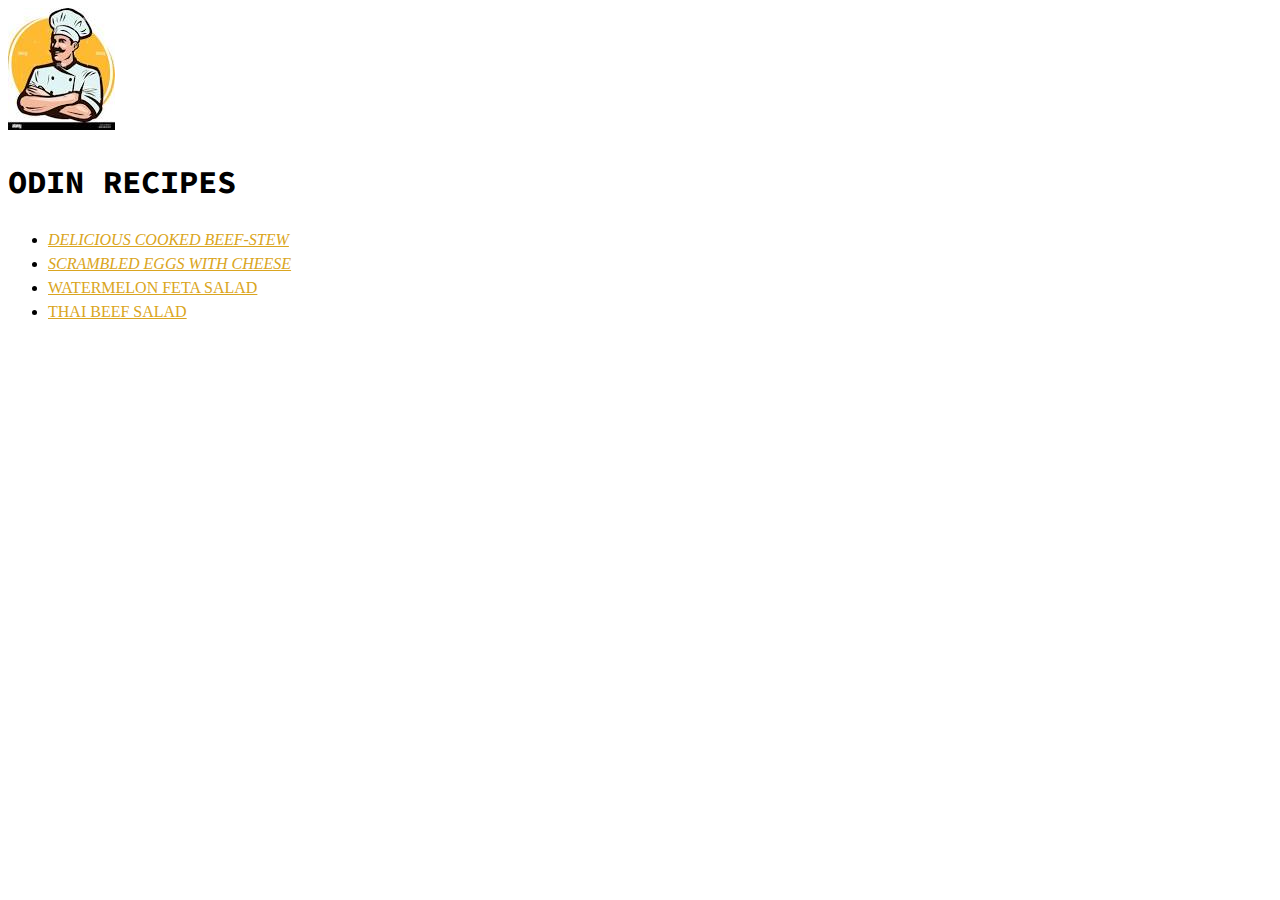
<file: index.html>
<!DOCTYPE html>
<html lang="en">
<head>
    <meta charset="UTF-8">
    <meta name="viewport" content="width=device-width, initial-scale=1.0">
    <title>Document</title>
    <!--Google Source code fonts -->
    <link rel="preconnect" href="https://fonts.googleapis.com">
    <link rel="preconnect" href="https://fonts.gstatic.com" crossorigin>
    <link href="https://fonts.googleapis.com/css2?family=Akshar:wght@500&family=Fjalla+One&family=Source+Code+Pro:ital,wght@1,600&display=swap" rel="stylesheet">
    <!--End of Source code fonts-->
    <link rel="stylesheet" href="styles/style.css">
</head>
<body>
    <div class="image-head">
    <img src="recipes/assets/chef.jpeg" alt="image-header">
    <h1>ODIN RECIPES</h1>
    </div>
    
    <ul>
    <li><a href="recipes/beef-stew.html"><em>DELICIOUS COOKED BEEF-STEW</em></a></li>
    <li><a href="recipes/eggs.html"><em>SCRAMBLED EGGS WITH CHEESE</em></a></li>
    <li><a href="recipes/watermelon-salad.html">WATERMELON FETA SALAD </a></li>
    <li><a href="recipes/thai-beef-salad.html">THAI BEEF SALAD</a></li>
    </ul>
</body>
</html>
</file>
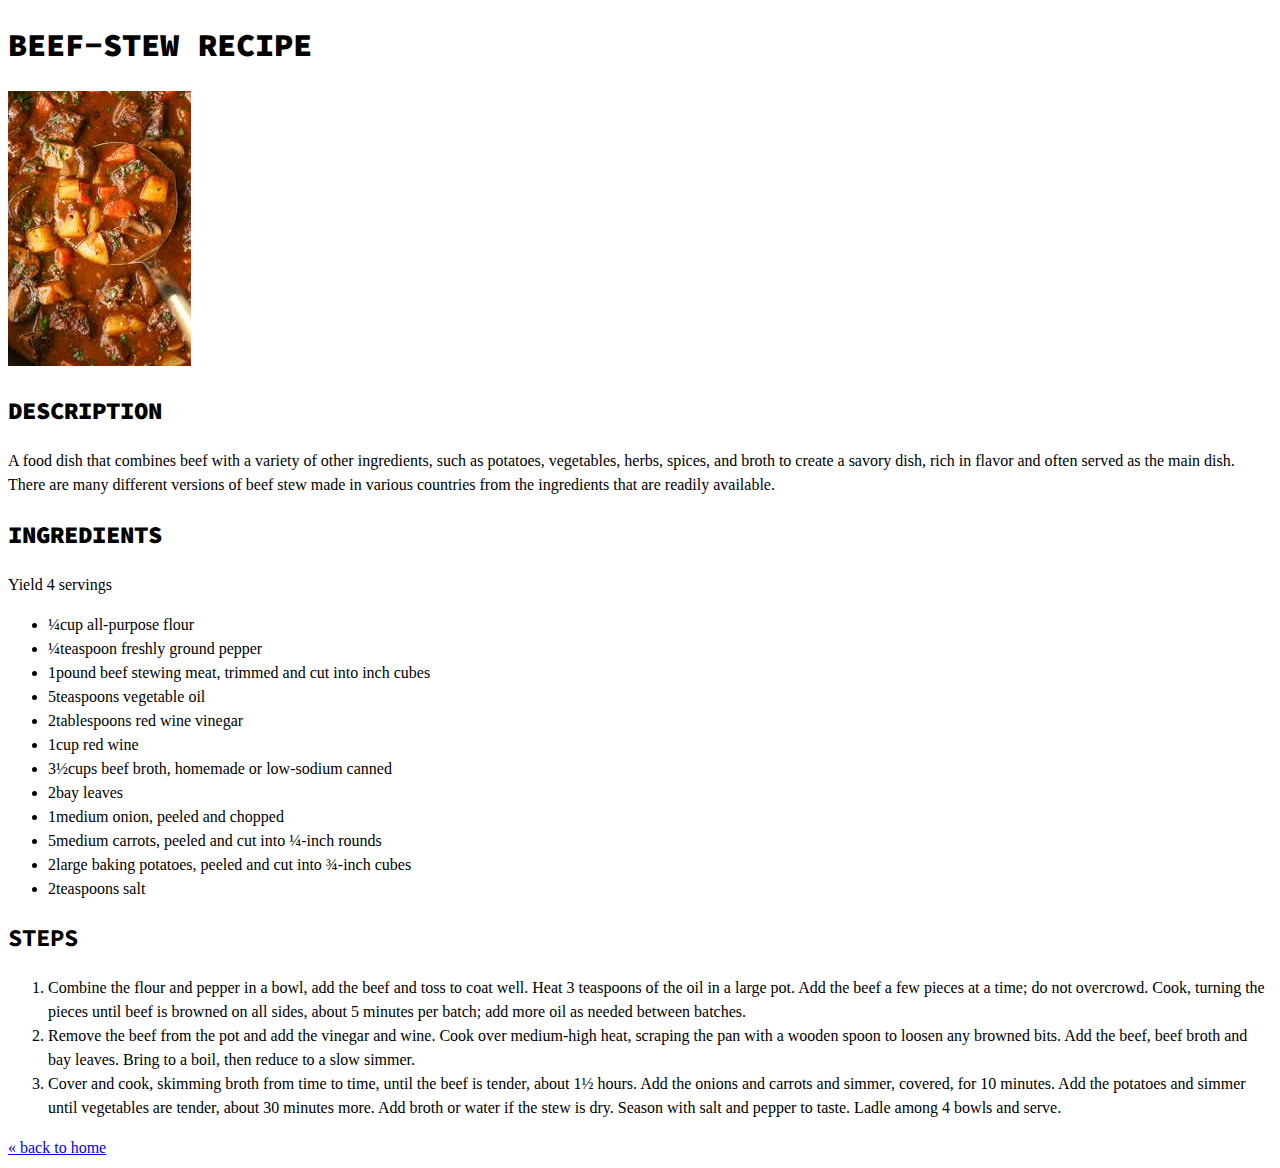
<file: recipes/beef-stew.html>
<!DOCTYPE html>
<html lang="en">
<head>
    <meta charset="UTF-8">
    <meta name="viewport" content="width=device-width, initial-scale=1.0">
    <title>Document</title>
    <link rel="preconnect" href="https://fonts.googleapis.com">
    <!--Google Source code fonts -->
    <link rel="preconnect" href="https://fonts.gstatic.com" crossorigin>
    <link href="https://fonts.googleapis.com/css2?family=Akshar:wght@500&family=Fjalla+One&family=Source+Code+Pro:ital,wght@1,600&display=swap" rel="stylesheet">
    <!---->
    <link rel="stylesheet" href="../styles/style.css">
</head>
<body>
    <h1><strong>BEEF-STEW RECIPE</strong></h1>
    <img src="assets/beef-stew.jpeg"  alt="beef-stew-image"><br>
    <h2><strong>DESCRIPTION</strong></h2>
    <p>A food dish that combines beef with a variety of other ingredients, such as potatoes, vegetables, herbs, spices, and broth to create a savory dish, rich in flavor and often served as the main dish. There are many different versions of beef stew made in various countries from the ingredients that are readily available.</p>
    <h2><strong>INGREDIENTS</strong></h2>
    <p>Yield 4 servings</p>
    <ul>
        <li>
            ¼cup all-purpose flour
        </li>
        <li>
            ¼teaspoon freshly ground pepper
        </li>
        <li>
            1pound beef stewing meat, trimmed and cut into inch cubes
        </li>
        <li>
            5teaspoons vegetable oil
        </li>
        <li>
            2tablespoons red wine vinegar
        </li>
        <li>
            1cup red wine
        </li>
        <li>
            3½cups beef broth, homemade or low-sodium canned
        </li>
        <li>
            2bay leaves
        </li>
        <li>
            1medium onion, peeled and chopped
        </li>
        <li>
            5medium carrots, peeled and cut into ¼-inch rounds
        </li>
        <li>
            2large baking potatoes, peeled and cut into ¾-inch cubes
        </li>
        <li>
            2teaspoons salt
        </li>
    </ul>
    <h2>STEPS</h2>
    <ol>
        <li>
            Combine the flour and pepper in a bowl, add the beef and toss to coat well. Heat 3 teaspoons of the oil in a large pot. Add the beef a few pieces at a time; do not overcrowd. Cook, turning the pieces until beef is browned on all sides, about 5 minutes per batch; add more oil as needed between batches.
        </li>
        <li>
            Remove the beef from the pot and add the vinegar and wine. Cook over medium-high heat, scraping the pan with a wooden spoon to loosen any browned bits. Add the beef, beef broth and bay leaves. Bring to a boil, then reduce to a slow simmer.
        </li>
        <li>
            Cover and cook, skimming broth from time to time, until the beef is tender, about 1½ hours. Add the onions and carrots and simmer, covered, for 10 minutes. Add the potatoes and simmer until vegetables are tender, about 30 minutes more. Add broth or water if the stew is dry. Season with salt and pepper to taste. Ladle among 4 bowls and serve.
        </li>
    </ol>
    <a href="../index.html">&laquo; back to home</a>
</body>
</html>
</file>
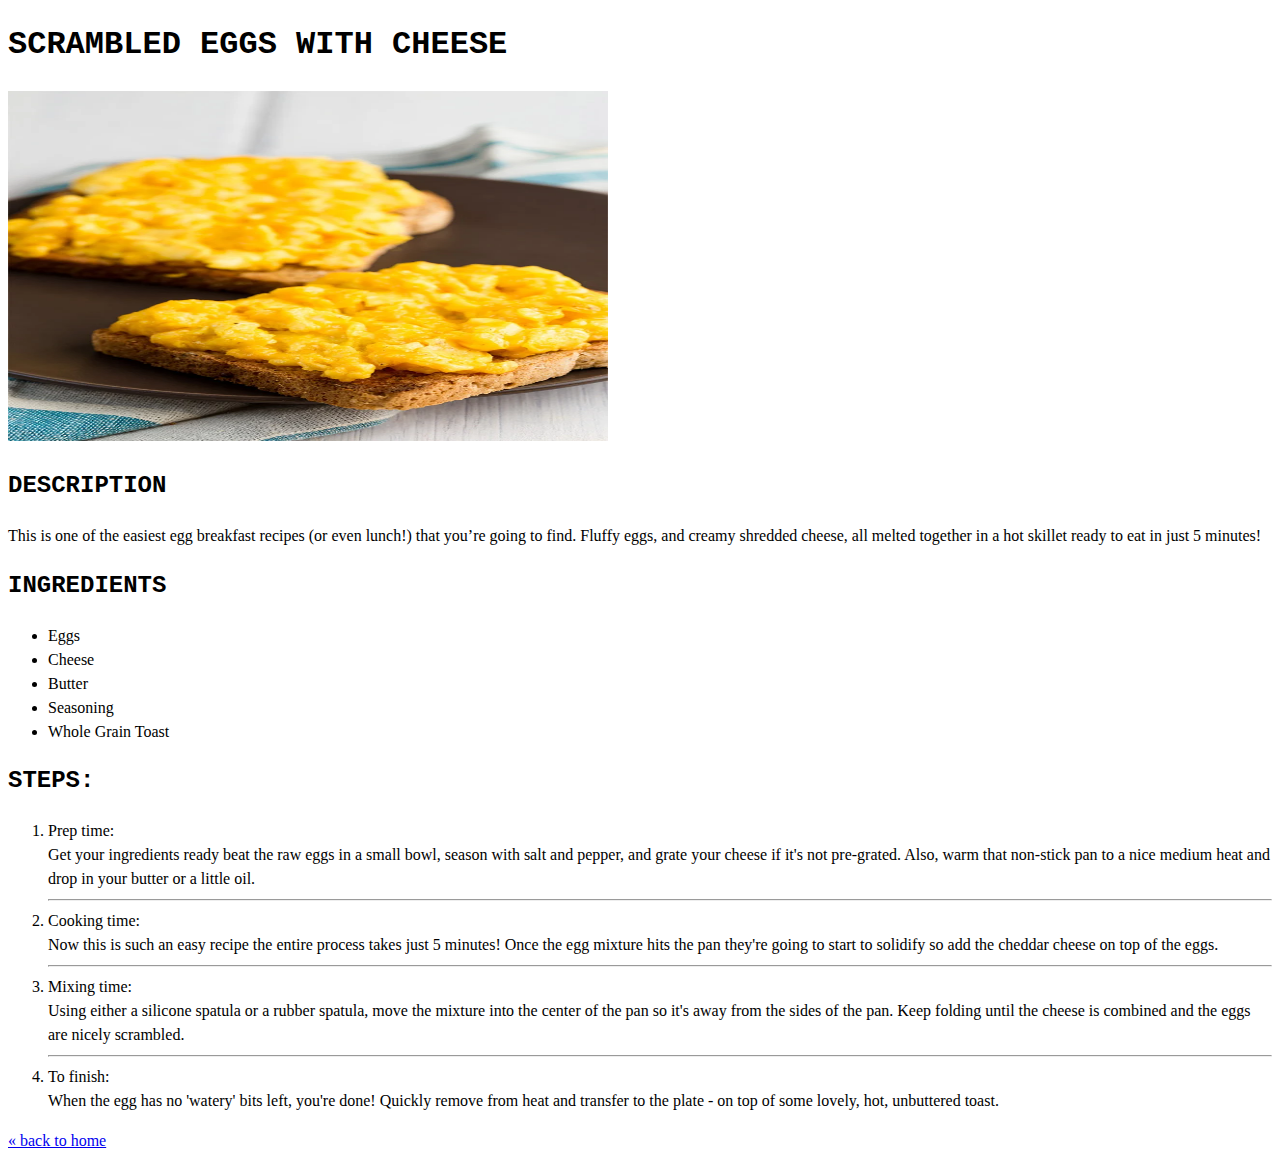
<file: recipes/eggs.html>
<!DOCTYPE html>
<html lang="en">
<head>
    <meta charset="UTF-8">
    <meta name="viewport" content="width=device-width, initial-scale=1.0">
    <title>Document</title>
    <link rel="stylesheet" href="../styles/style.css">
</head>
<body>
    <h1><strong>SCRAMBLED EGGS WITH CHEESE</strong></h1>
    <img src="assets/Scrambled_Eggs_with_Cheese.webp" height="350px" width="600px" alt="Scrambled_Eggs_with_Cheese_image"><br>
    <h2><strong>DESCRIPTION</strong></h2>
    <p>This is one of the easiest egg breakfast recipes (or even lunch!) that you’re going to find. Fluffy eggs, and creamy shredded cheese, all melted together in a hot skillet ready to eat in just 5 minutes!</p>
    <h2><strong>INGREDIENTS</strong></h2>
    <ul>
        <li>Eggs</li>
        <li>Cheese</li>
        <li>Butter</li>
        <li>Seasoning</li>
        <li>Whole Grain Toast</li>
    </ul>
    <h2>STEPS:</h2>
    <ol>
        <li>Prep time:<br>
            Get your ingredients ready beat the raw eggs in a small bowl, season with salt and pepper, and grate your cheese if it's not pre-grated. Also, warm that non-stick pan to a nice medium heat and drop in your butter or a little oil.
        </li>
        <hr style="font-weight: bold;">
        <li>Cooking time:<br>
            Now this is such an easy recipe the entire process takes just 5 minutes! Once the egg mixture hits the pan they're going to start to solidify so add the cheddar cheese on top of the eggs.
        </li>
        <hr>
        <li>
            Mixing time:<br>
            Using either a silicone spatula or a rubber spatula, move the mixture into the center of the pan so it's away from the sides of the pan. Keep folding until the cheese is combined and the eggs are nicely scrambled.
        </li>
        <hr>
        <li>
            To finish:<br>
            When the egg has no 'watery' bits left, you're done! Quickly remove from heat and transfer to the plate - on top of some lovely, hot, unbuttered toast.
        </li>
    </ol>
    <a href="../index.html">&laquo; back to home</a>
</body>
</html>
</file>
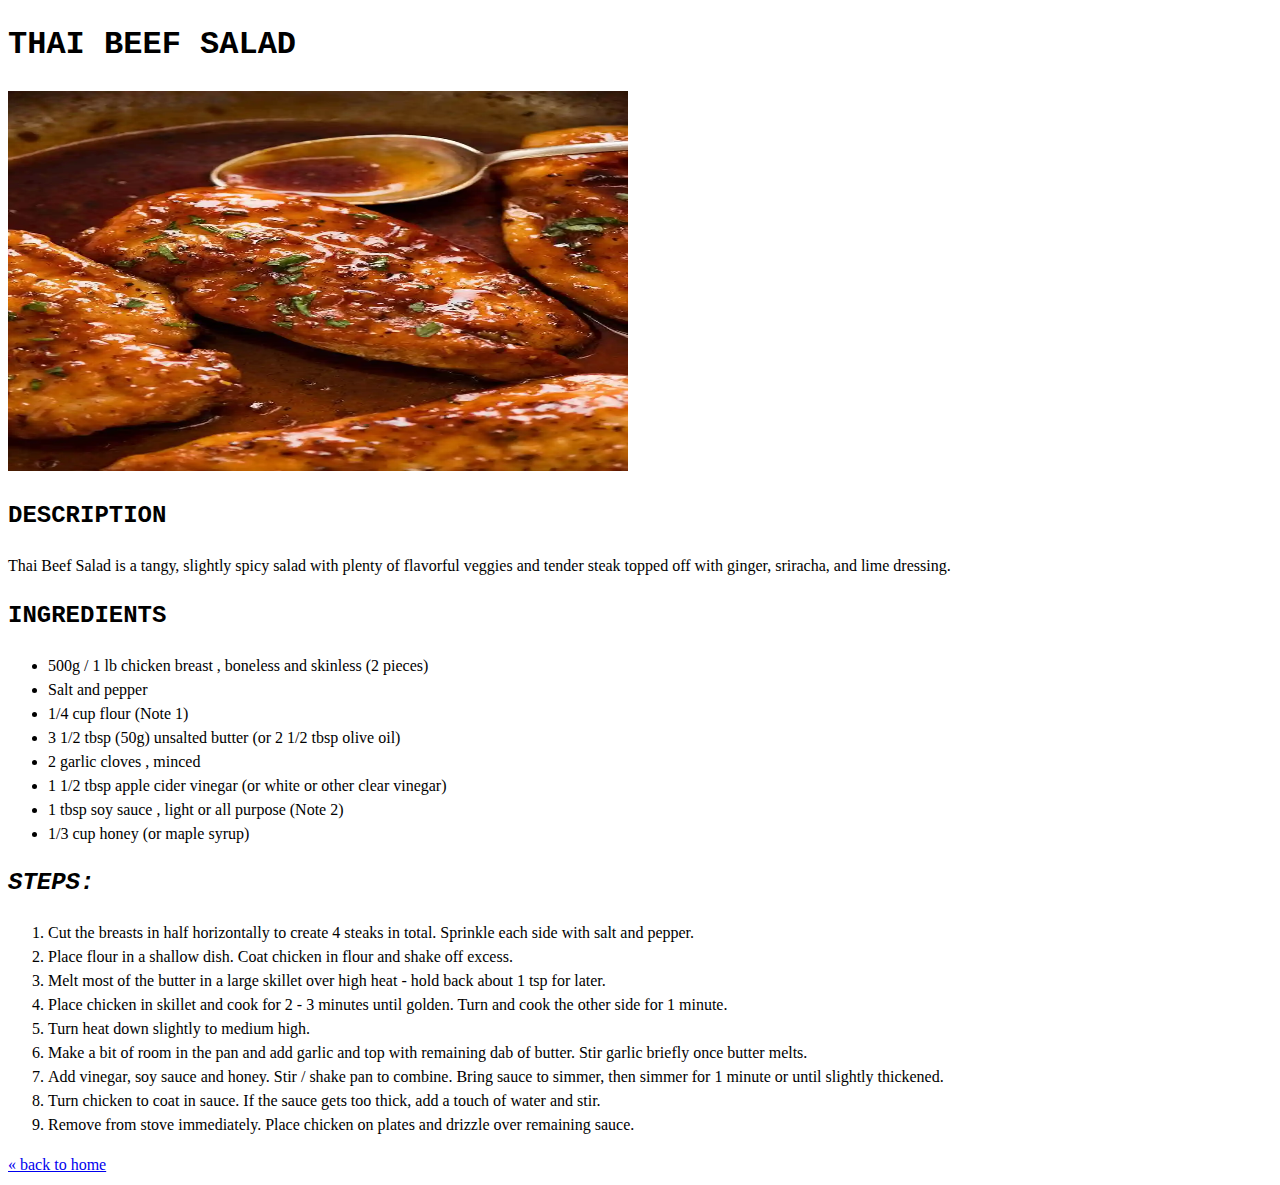
<file: recipes/thai-beef-salad.html>
<!DOCTYPE html>
<html lang="en">
<head>
    <meta charset="UTF-8">
    <meta name="viewport" content="width=device-width, initial-scale=1.0">
    <title>Document</title>
    <link rel="stylesheet" href="../styles/style.css">
</head>
<body>
    <h1>THAI BEEF SALAD</h1>
    <img src="assets/Honey-Garlic-Chicken-Breast.webp"width="620px" height="380px" alt="thai-beef-salad">
    <h2><strong>DESCRIPTION</strong></h2>
    <p>Thai Beef Salad is a tangy, slightly spicy salad with plenty of flavorful veggies and tender steak topped off with ginger, sriracha, and lime dressing.</p>
    <h2><strong>INGREDIENTS</strong></h2>
    <ul>
        <li>500g / 1 lb chicken breast , boneless and skinless (2 pieces)</li>
        <li>Salt and pepper</li>
        <li>1/4 cup flour (Note 1)</li>
        <li>3 1/2 tbsp (50g) unsalted butter (or 2 1/2 tbsp olive oil)</li>
        <li>2 garlic cloves , minced</li>
        <li>1 1/2 tbsp apple cider vinegar (or white or other clear vinegar)</li>
        <li>1 tbsp soy sauce , light or all purpose (Note 2)</li>
        <li>1/3 cup honey (or maple syrup)</li>
    </ul>
    <h2><em>STEPS:</em></h2>
    <ol>
        <li>Cut the breasts in half horizontally to create 4 steaks in total. Sprinkle each side with salt and pepper.</li>
        <li>Place flour in a shallow dish. Coat chicken in flour and shake off excess.</li>
        <li>Melt most of the butter in a large skillet over high heat - hold back about 1 tsp for later.</li>
        <li>Place chicken in skillet and cook for 2 - 3 minutes until golden. Turn and cook the other side for 1 minute.</li>
        <li>Turn heat down slightly to medium high.</li>
        <li>Make a bit of room in the pan and add garlic and top with remaining dab of butter. Stir garlic briefly once butter melts.</li>
        <li>Add vinegar, soy sauce and honey. Stir / shake pan to combine. Bring sauce to simmer, then simmer for 1 minute or until slightly thickened.</li>
        <li>Turn chicken to coat in sauce. If the sauce gets too thick, add a touch of water and stir.</li>
        <li>Remove from stove immediately. Place chicken on plates and drizzle over remaining sauce.</li>



    </ol>
<a href="../index.html">&laquo; back to home </a>
</body>
</html>
</file>
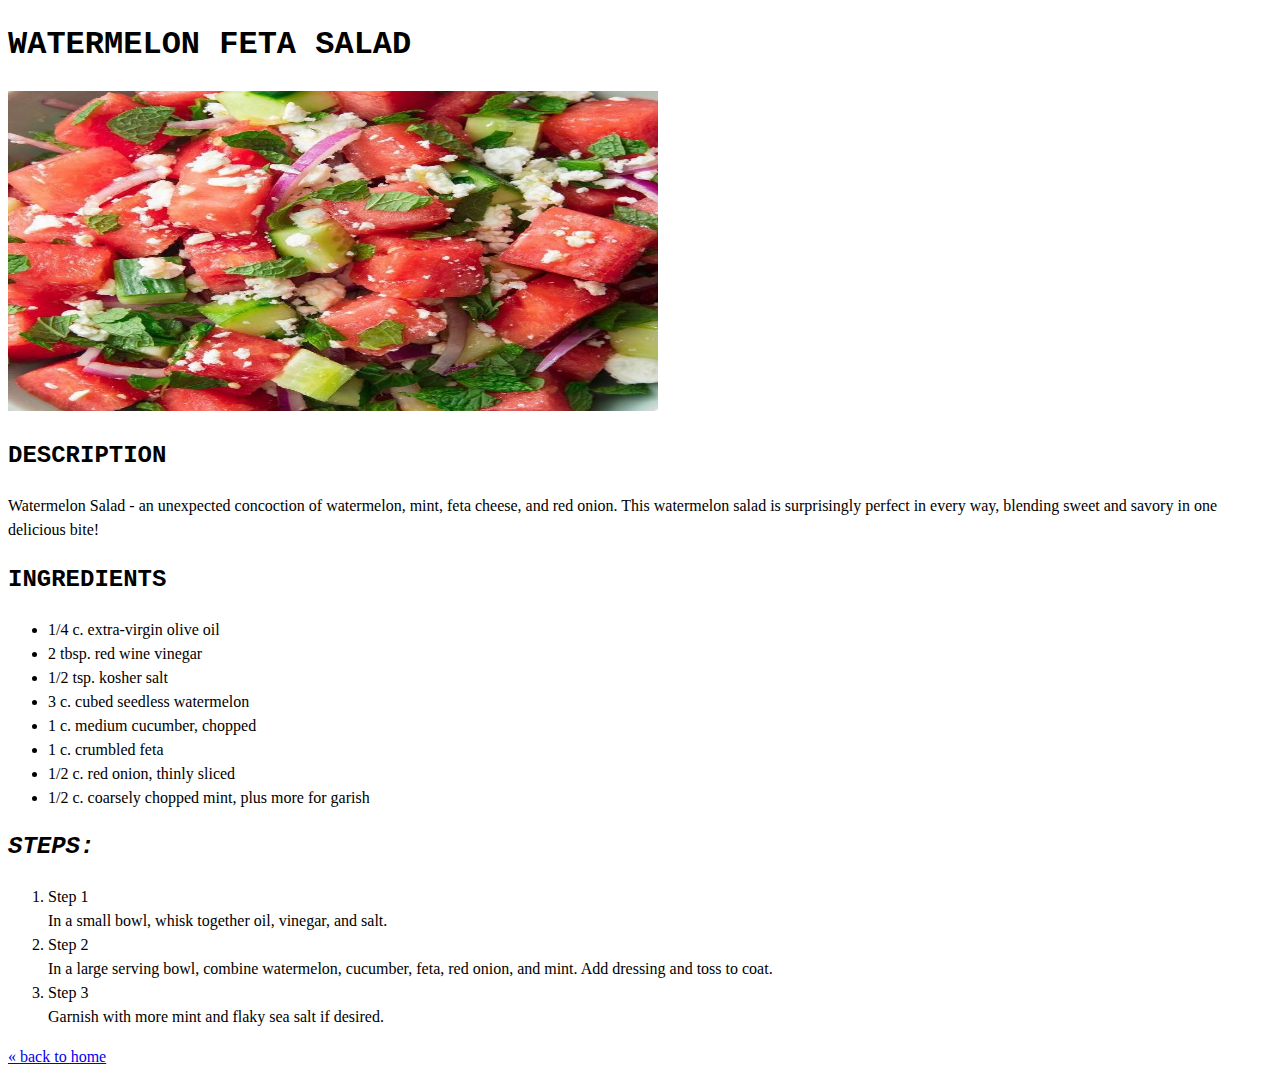
<file: recipes/watermelon-salad.html>
<!DOCTYPE html>
<html lang="en">
<head>
    <meta charset="UTF-8">
    <meta name="viewport" content="width=device-width, initial-scale=1.0">
    <title>Document</title>
    <link rel="stylesheet" href="../styles/style.css">
</head>
<body>
    <h1>WATERMELON FETA SALAD</h1>
    <img src="assets/watermelon-salad.jpg"width="650px" height="320px" alt="watermelon-salad-image">
    <h2><strong>DESCRIPTION</strong></h2>
    <p>Watermelon Salad - an unexpected concoction of watermelon, mint, feta cheese, and red onion. This watermelon salad is surprisingly perfect in every way, blending sweet and savory in one delicious bite! </p>
    <h2><strong>INGREDIENTS</strong></h2>
    <ul>
        <li>1/4 c. extra-virgin olive oil</li>
        <li>2 tbsp. red wine vinegar</li>
        <li>1/2 tsp. kosher salt</li>
        <li>3 c. cubed seedless watermelon</li>
        <li>1 c. medium cucumber, chopped</li>
        <li>1 c. crumbled feta</li>
        <li>1/2 c. red onion, thinly sliced</li>
        <li>1/2 c. coarsely chopped mint, plus more for garish</li>
    </ul>
    <h2><em>STEPS:</em></h2>
    <ol>
        <li>Step 1<br>
            In a small bowl, whisk together oil, vinegar, and salt. 
        </li>
        <li>
            Step 2<br>
            In a large serving bowl, combine watermelon, cucumber, feta, red onion, and mint. Add dressing and toss to coat.
        </li>    
        <li>
            Step 3<br>
            Garnish with more mint and flaky sea salt if desired.
        </li>        
    </ol>
<a href="../index.html">&laquo; back to home</a>
</body>
</html>
</file>
<file: styles/style.css>
*{
    line-height: 1.5;
}
h1,h2,h3{
    font-family: 'Akshar', sans-serif;
font-family: 'Fjalla One', sans-serif;
font-family: 'Source Code Pro', monospace;
}
li a{
    color: goldenrod;
    text-decoration:nonegit;
}
</file>
